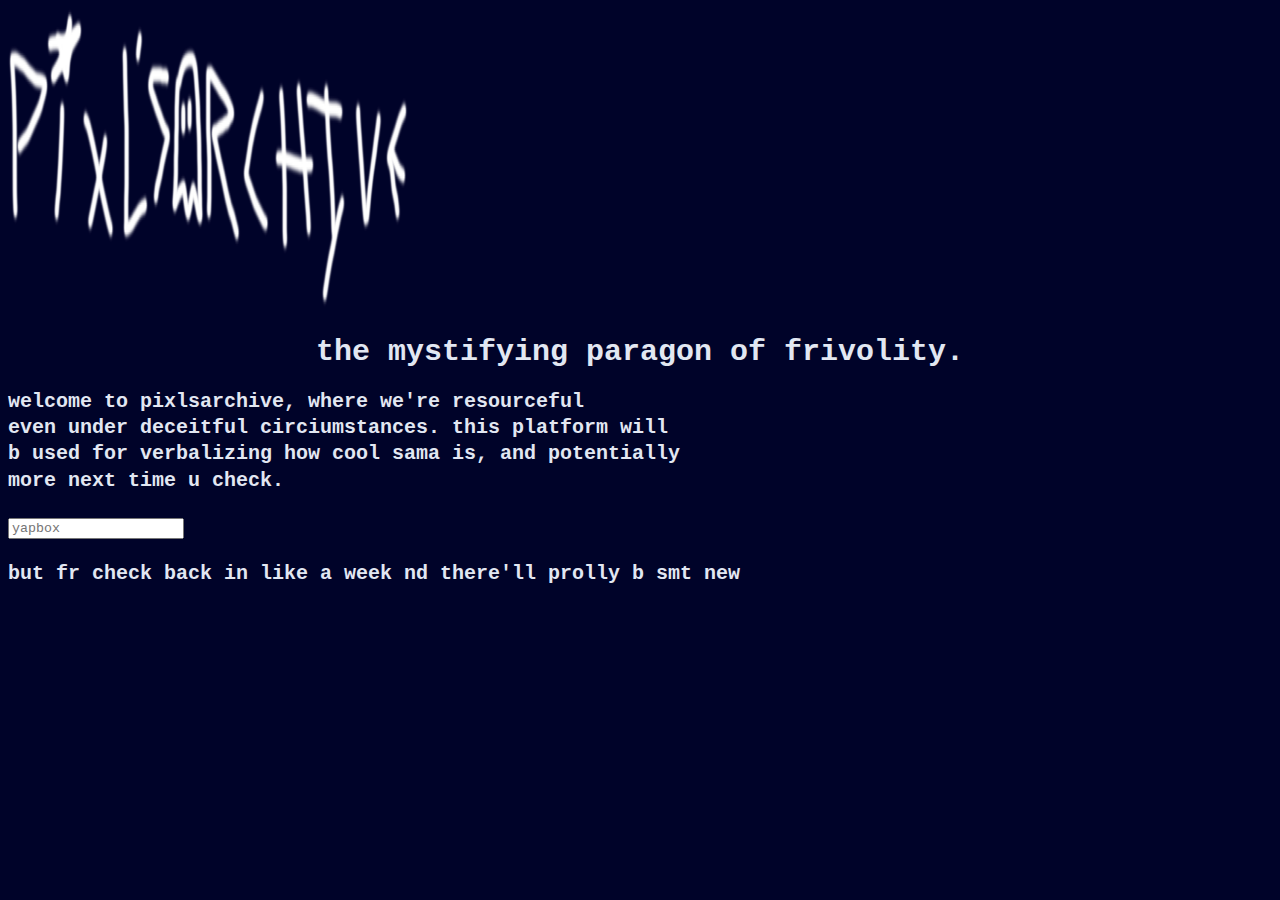
<file: pixlsarchive.html>
<!DOCTYPE html>

<html>
    <head>
        <title> pixlsarchive the site </title>
        <link rel="stylesheet" type="text/css" href="pixls.css">
    </head>
    <body>
        <img src="flix/pixlsarchive logo.png" width="400" height="300">
        <h2> the mystifying paragon of frivolity. </h2>
        <p> welcome to pixlsarchive, where we're resourceful 
            <br>even under deceitful circiumstances. this platform will
            <br>b used for verbalizing how cool sama is, and potentially 
            <br>more next time u check. </p>
            <input type="text" id="yapbox" name="yapbox" placeholder="yapbox">

        <p>but fr check back in like a week nd there'll
           prolly b smt new </p>
    </body>
</html>
</file>
<file: pixls.css>
@font-face {
    font-family: pixl;
    src: url(flix/small_pixel-7.ttf);
}

* {
    font-family: 'Courier New', Courier, monospace;
}

*,
*::before,
*::after {
    box-sizing: border-box;
}

a {
    color: #e2e7f2;
}

body {
    background-color: #000329;
    color: #e2e7f2;
    font-size: 17px;
    font-weight: bold;
    line-height: 1.65rem;
}

#txt {
    min-width: 20%;
    max-width: 90%;
    min-height: 10%;
}

.wrappi {
    display: flex;
    flex-direction: column;
    justify-content: center;
}

.headie {
    display: flex;
    justify-content: center;
    padding-top: 1.3rem;
}

.gridder {
    display: grid;
    grid-template-columns: 1fr 2fr 1fr;
}

.econb {
    grid-column: 2;
    font-size: 0.8rem;
}

h2 {
    text-align: center;
    line-height: 1.4rem;
}

.roulette {
    display: flex;
    justify-content: center;
    padding-top: 21vh;
    padding-bottom: 21vh;
    border: solid;
    border-width: 1.5px;
    border-radius: 13rem 7rem;
    border-color: #e2e7f2;
    
}

#happyM {
    text-align: center;
}

.leftEcon {
    grid-column: 1;
    grid-row: 1;
}

@media only screen and (min-width: 768px) {
    body {
        font-size: 20px;
        font-weight: bold;
    }

    .headie {
        display: flex;
        place-content: center;
    }

    #txt {
        min width: 170%;
    }

    .econb {
        text-align: left;
        font-size: 1.1rem;
    }
    
    .econb h2 {
        text-align: center;
    }
}
</file>
